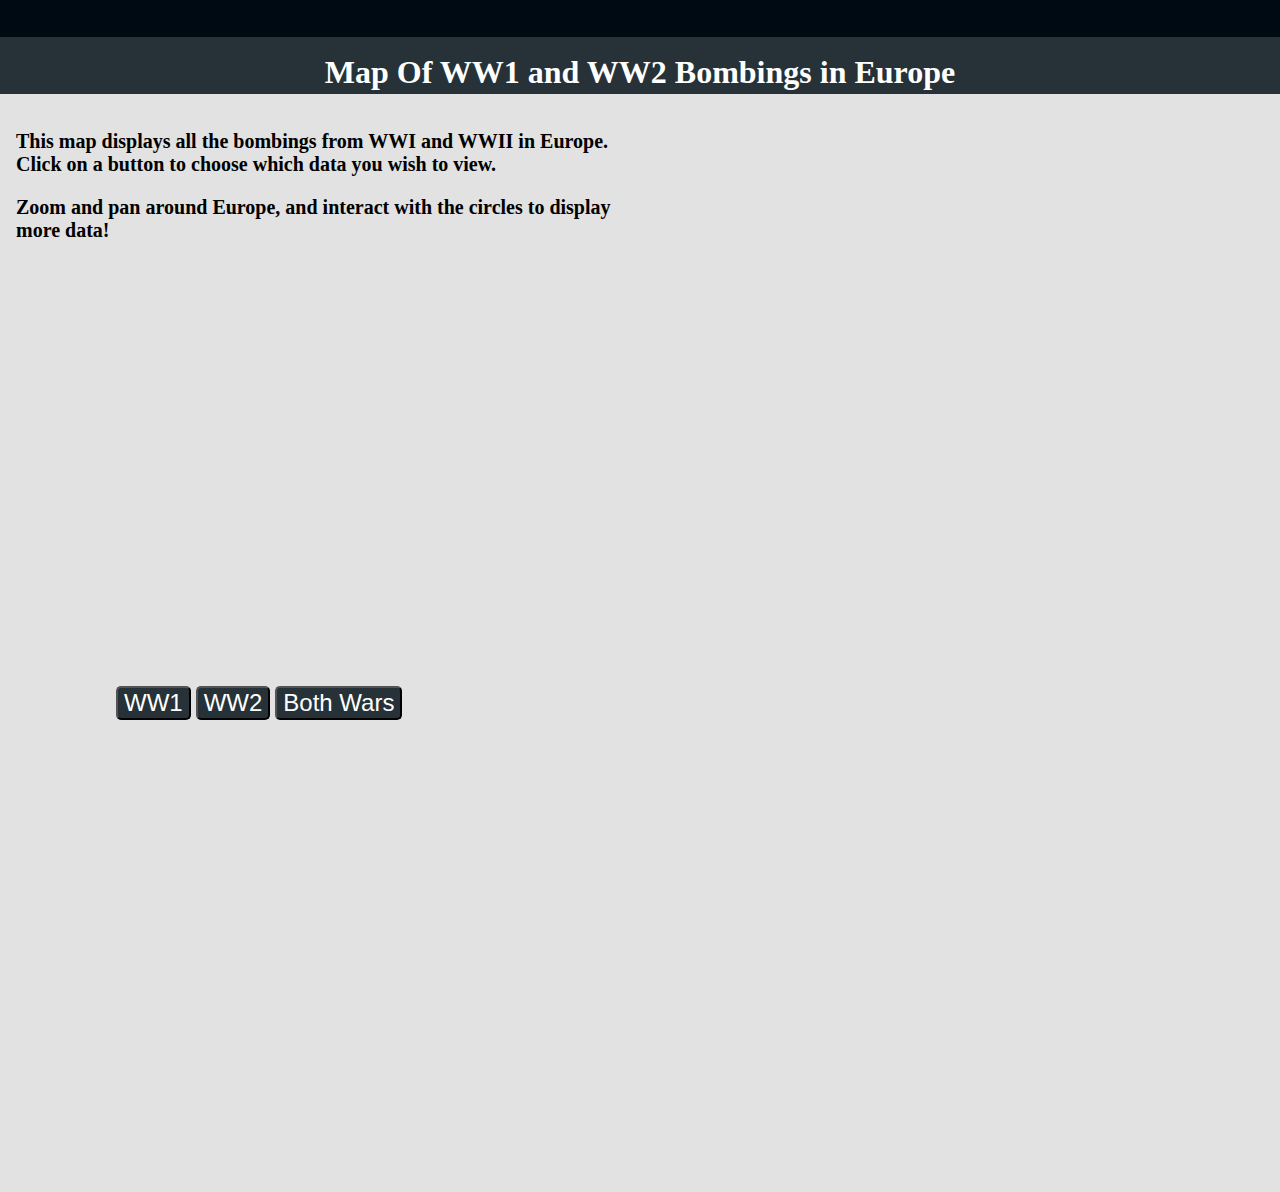
<file: index.html>
<!DOCTYPE html>
<html lang="en" dir="ltr">

<head>
  <script src="https://d3js.org/d3.v5.min.js"></script>
  <script src="https://d3js.org/topojson.v2.min.js"></script>
     <link rel="stylesheet" href="all.css">
  <meta charset="utf-8">
  <title>Project 2</title>
</head>

<body>
  <div class="container">
    <div class="smallBar"></div>
    <div class="header">
      <h1>Map Of WW1 and WW2 Bombings in Europe</h1>
    </div>
    <div id="europeMap">
      <p>
        This map displays all the bombings from WWI and WWII in Europe. Click on a button to choose
        which data you wish to view.
      </p>
      <p>
        Zoom and pan around Europe, and interact with the circles to display more data!
      </p>
      <svg width="800" height="400" id="map"></svg>
      <div class="buttonDiv">
        <p>
          <button id="ww1Button">WW1</button>
          <button id="ww2Button">WW2</button>
          <button id="bothButton">Both Wars</button>
        </p>
      </div>
      <div id="brush"></div>

    </div>
    <div class="dataGroup">
      <svg width="600" height="400" id="data"></svg>

    </div>
  </div>


  <script type="text/javascript">
    let svg = d3.select("#map");
    let svg2 = d3.select("#data");

    let width = svg.attr("width");
    let height = svg.attr("height");

    let width2 = svg2.attr("width");
    let height2 = svg2.attr("height");

    let margin = {
      top: 10,
      right: 10,
      bottom: 10,
      left: 10
    };

    let mapWidth = width - margin.left - margin.right;
    let mapHeight = height - margin.top - margin.bottom;
    let mapGroup = svg.append("g").attr("transform", "translate(" + margin.left + "," + margin.top + ")");
    let dataGroup = svg2.append("g").attr("transform", "translate(" + margin.left + "," + margin.top + ")");


    const awaitData = async () => {

      const europe = await d3.json("europe.json");
      const ww1 = await d3.json("ww1.json");
      let ww2 = await d3.csv("wwII_newest.csv", d3.autoType);

      var data1 = ww1;
      let countries = europe;

      let projection = d3.geoMercator().fitSize([mapWidth, mapHeight], countries);
      let path = d3.geoPath().projection(projection);

      ww1.forEach(d => {
        d["position"] = projection([d.LONGITUDE, d.LATITUDE]);
        d["year"] = Number(d.MSNDATE.substring(d.MSNDATE.length - 4));
      });

      ww2.forEach(d => {
        d["position"] = projection([d.LONGITUDE, d.LATITUDE]);
        if(typeof d.MSNDATE === 'string'){
          d["year"] = Number(d.MSNDATE.substring(d.MSNDATE.length - 4));
        }
      });

      ww2 = ww2.filter(d => !isNaN(d["position"][0]) && !isNaN(d["position"][1]));
      ww2 = ww2.filter(d => isNaN(d.TGT_LOCATION.substring(0,1)));

      let minYearWW1 = d3.min(ww1, d => d["year"]);
      let minYearWW2 = d3.min(ww2, d => d["year"]);
      let maxYearWW1 = d3.max(ww1, d => d["year"]);
      let maxYearWW2 = d3.max(ww2, d => d["year"]);

      mapGroup.selectAll("path").data(europe.features)
        .enter()
        .append("path")
        .attr("class", "country")
        .attr("id", d => d.properties.country)
        .attr("d", path);

      let zoom = d3.zoom()
        .scaleExtent([1, 15])
        .translateExtent([
          [-60, -60],
          [mapWidth + 50, mapHeight + 50]
        ])
        .on("zoom", zoomed);

      svg.call(zoom);
      svg.call(zoom.transform, d3.zoomIdentity);
      var transform;

      function zoomed() {
        transform = d3.event.transform;
        mapGroup.attr("transform", transform.toString());

        mapGroup.selectAll("circle")
          .attr("r", 1 / Math.sqrt(transform.k));

      }
      var circle;
      var circle2;
      //Buttons
      d3.select("#ww1Button").on("mouseup", () => {
        mapGroup.selectAll("circle").remove()
        updateMap(ww1, "ww1");
        mapGroup.selectAll("circle").attr("visibility", "visible");
        d3.select("#brush").html("");
        makeBrush(ww1,'ww1');
        circle = mapGroup.selectAll(".ww1circle").data(ww1);

        circle.on("mouseover", function(data) {
          d3.select(this)
            .attr("fill", "black")
            .attr("r", 1.5);
          dataGroup.append("text")
            .attr("x",100)
            .attr("y", height / 4)
            .attr("class", "wow")
            .text(d => data['TGTLOCATION'] + ", " + data['TGTCOUNTRY'] + ", " + data["year"]);


        })
        circle.on("mouseout", function() {
          d3.select(this)
            .attr("fill", "orange")
            .attr("r", 2 / Math.sqrt(transform.k));
          d3.select(".wow").remove()

        })

      });

      d3.select("#ww2Button").on("mouseup", () => {
        mapGroup.selectAll("circle").remove()
        updateMap(ww2, "ww2");
        mapGroup.selectAll("circle").attr("visibility", "visible");
        d3.select("#brush").html("");
        makeBrush(ww2, 'ww2');
        circle2 = mapGroup.selectAll(".ww2circle").data(ww2);

        circle2.on("mouseover", function(data) {
          d3.select(this)
            .attr("fill", "black")
            .attr("r", 2 / Math.sqrt(transform.k));
          dataGroup.append("text")
            .attr("x", 100)
            .attr("y", height2 / 4)
            .attr("id", "wow")
            .text(d => data['TGT_LOCATION'] + ", " + data["TGT_COUNTRY"] + ", " + data["year"]);

        })
        circle2.on("mouseout", function() {
          d3.select(this)
            .attr("fill", "#b85f75")
            .attr("r", 1 / Math.sqrt(transform.k));
          d3.select("#wow").remove()

        })
      });

      d3.select("#bothButton").on("mouseup", () => {
        var both = [ww1,ww2];
        updateMap(both,"bothWars");
        mapGroup.selectAll("circle").attr("visibility", "visible");
        d3.select("#brush").html("");
        makeBrush(both,'both');
        //WW1 Circle Mouseovers
        circle = mapGroup.selectAll(".ww1circle").data(ww1);

        circle.on("mouseover", function(data) {
          d3.select(this)
            .attr("fill", "black")
            .attr("r", 1.5);
          dataGroup.append("text")
            .attr("x",100)
            .attr("y", height / 4)
            .attr("class", "wow")
            .text(d => data['TGTLOCATION'] + ", " + data['TGTCOUNTRY'] + ", " + data["year"]);


        })
        circle.on("mouseout", function() {
          d3.select(this)
            .attr("fill", "orange")
            .attr("r", 2 / Math.sqrt(transform.k));
          d3.select(".wow").remove()

        })
        //WW2 MouseOvers
        circle2 = mapGroup.selectAll(".ww2circle").data(ww2);

        circle2.on("mouseover", function(data) {
          d3.select(this)
            .attr("fill", "black")
            .attr("r", 2 / Math.sqrt(transform.k));
          dataGroup.append("text")
            .attr("x", 100)
            .attr("y", height2 / 4)
            .attr("id", "wow")
            .text(d => data['TGT_LOCATION'] + ", " + data["TGT_COUNTRY"] + ", " + data["year"]);

        })
        circle2.on("mouseout", function() {
          d3.select(this)
            .attr("fill", "#b85f75")
            .attr("r", 1 / Math.sqrt(transform.k));
          d3.select("#wow").remove()

        })
      });



      function updateMap(dataset, war) {
        if (war === "ww1") {
          circle = mapGroup.selectAll(".ww1circle").data(ww1);
          circle.enter()
            .append("circle")
            .attr("r", 1 / Math.sqrt(transform.k))
            .attr("opacity", 0.8)
            .attr("class", "ww1circle")
            .attr("cx", d => d.position[0])
            .attr("cy", d => d.position[1])
            .attr("year", d => d.year)
            .attr("fill", "orange");

        } else if (war === "ww2") {

          circle2 = mapGroup.selectAll(".ww2circle").data(ww2);
          circle2.enter()
            .append("circle")
            .attr("r", 1 / Math.sqrt(transform.k))
            .attr("opacity", 0.8)
            .attr("class", "ww2circle")
            .attr("cx", d => d.position[0])
            .attr("cy", d => d.position[1])
            .attr("year", d => d.year)
            .attr("fill", "#b85f75");
        } else {
          //ww1
          circle = mapGroup.selectAll(".ww1circle").data(ww1);
          circle.enter()
            .append("circle")
            .attr("r", 1 / Math.sqrt(transform.k))
            .attr("opacity", 0.8)
            .attr("class", "ww1circle")
            .attr("cx", d => d.position[0])
            .attr("cy", d => d.position[1])
            .attr("year", d => d.year)
            .attr("fill", "orange");
          //ww2
          circle2 = mapGroup.selectAll(".ww2circle").data(ww2);
          circle2.enter()
            .append("circle")
            .attr("r", 1 / Math.sqrt(transform.k))
            .attr("opacity", 0.8)
            .attr("class", "ww2circle")
            .attr("cx", d => d.position[0])
            .attr("cy", d => d.position[1])
            .attr("year", d => d.year)
            .attr("fill", "purple");
        }
      }

    }

    function makeBrush(data, war) {
      //Brush design modeled after class notes on 3/13
      if(war === 'ww1'){

        var xScale = d3.scaleLinear().domain([1914,1919]).range([10, 480]);
        var xAxis = d3.axisBottom(xScale).tickFormat(d3.format("d"));

      } else if (war === 'ww2'){

        var xScale = d3.scaleLinear().domain([1939,1946]).range([10, 480]);
        var xAxis = d3.axisBottom(xScale).tickFormat(d3.format("d"));

      } else{
        var xScale = d3.scaleLinear().domain([1914,1946]).range([10, 480]);
        var xAxis = d3.axisBottom(xScale).tickFormat(d3.format("d"));
      }

      let brushContainer = d3.select("#brush").append("div").attr("class","brushSlider");
      brushContainer.append("div").attr("id", "yearsSelected").text("Select Years:");
      let brushSVG = brushContainer.append("svg").attr("width", 500).attr("height", 100);
      if(war === 'ww1'){
        xAxis = xAxis.ticks(6);
      } else if (war === 'ww2'){
        xAxis = xAxis.ticks(8);
      }
      let axis = brushSVG.append("g").attr("transform", "translate("+0+","+80+")").call(xAxis);

      var brush = d3.brushX().extent([[10,0],[490,80]]).on("brush end", brushMove);

      function brushMove() {

        if (d3.event.selection !== null) {
          let startYear = Math.floor(xScale.invert(d3.event.selection[0]));
          let endYear = Math.ceil(xScale.invert(d3.event.selection[1]));
          d3.select("#yearsSelected").text("Displaying years " + startYear + "-" + endYear +". Click slider to reset.");
          let showCircles;

          if(war === 'ww1'){
            showCircles = mapGroup.selectAll(".ww1circle").data(data);
            showCircles.attr("visibility", d => (d.year >= startYear && d.year <= endYear) ? "visible": "hidden");

          } else if (war === 'ww2'){
            showCircles = mapGroup.selectAll(".ww2circle").data(data);
            showCircles.attr("visibility", d => (d.year >= startYear && d.year <= endYear) ? "visible": "hidden");

          } else {
            showCircles = mapGroup.selectAll(".ww1circle").data(data[0]);
            showCircles.attr("visibility", d => (d.year >= startYear && d.year <= endYear) ? "visible": "hidden");
            showCircles = mapGroup.selectAll(".ww2circle").data(data[1]);
            showCircles.attr("visibility", d => (d.year >= startYear && d.year <= endYear) ? "visible": "hidden");

          }
        } else {
          mapGroup.selectAll("circle").attr("visibility", "visible");
          d3.select("#yearsSelected").text("Select Years:")
        }
      }

      brushSVG.append("g").attr("class","actualBrush").call(brush).call(brush.move, [150,350]);
    }


    awaitData();
  </script>
</body>

</html>
</file>
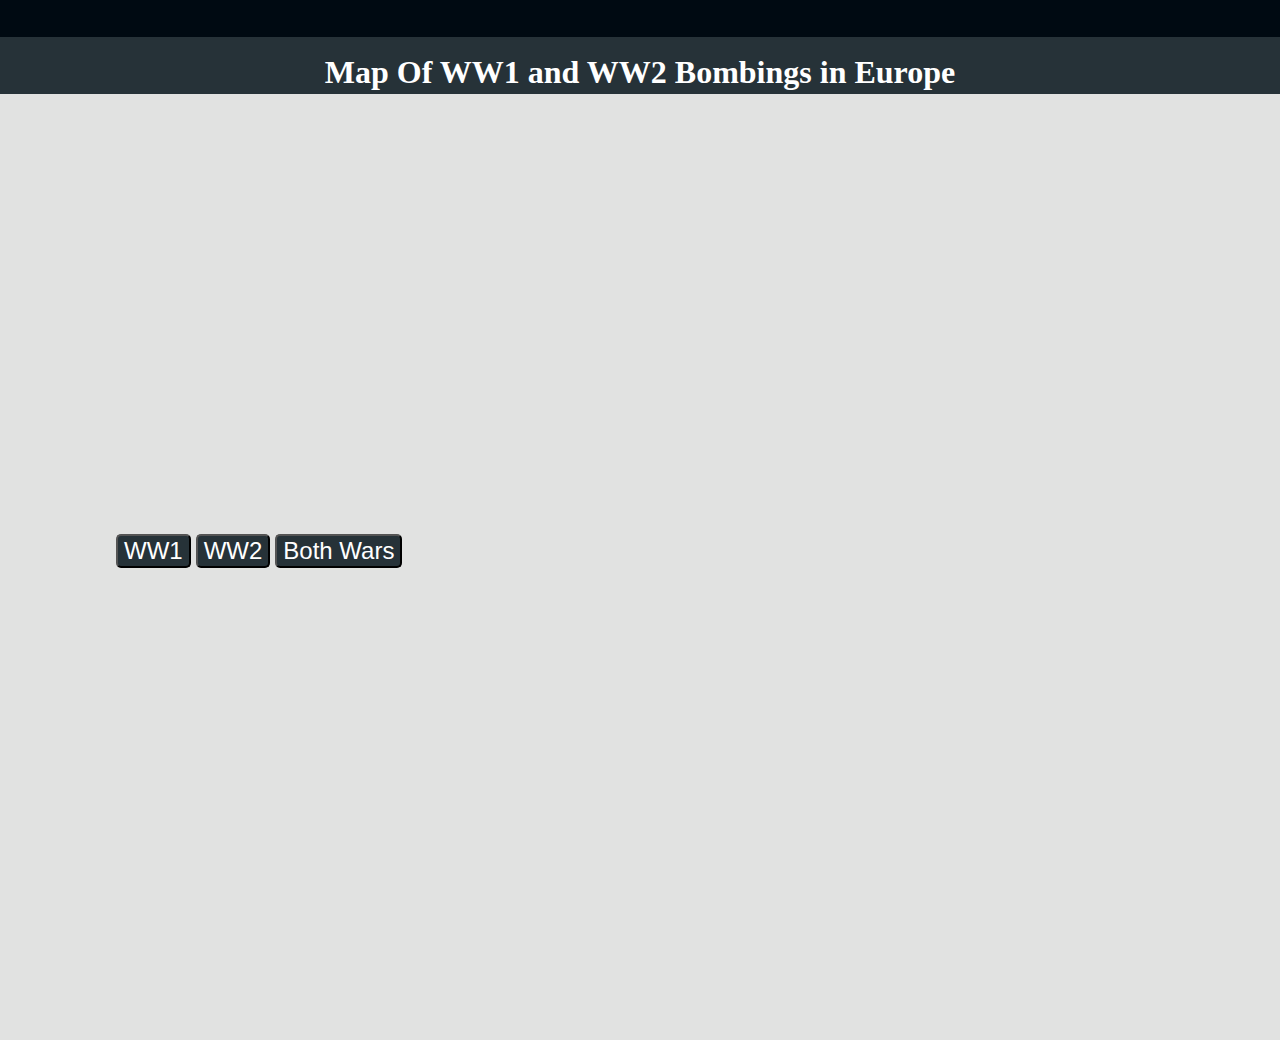
<file: index_newest.html>
<!DOCTYPE html>
<html lang="en" dir="ltr">

<head>
  <script src="https://d3js.org/d3.v5.min.js"></script>
  <script src="https://d3js.org/topojson.v2.min.js"></script>
     <link rel="stylesheet" href="all.css">
  <meta charset="utf-8">
  <title>Project 2</title>
</head>

<body>
  <div class="container">
    <div class="smallBar"></div>
    <div class="header">
      <h1>Map Of WW1 and WW2 Bombings in Europe</h1>
    </div>
    <div id="europeMap">

      <svg width="800" height="400" id="map"></svg>
      <div class="buttonDiv">
        <p>
          <button id="ww1Button">WW1</button>
          <button id="ww2Button">WW2</button>
          <button id="bothButton">Both Wars</button>
        </p>
      </div>
      <div id="brush"></div>

    </div>
    <div class="dataGroup">
      <svg width="600" height="400" id="data"></svg>

    </div>
    <div class="extraInfo">
      <svg width="600" height="400" id="info"></svg>

    </div>
  </div>


  <script type="text/javascript">
    let svg = d3.select("#map");
    let svg2 = d3.select("#data");
    let svg3 = d3.select("#info")

    let width = svg.attr("width");
    let height = svg.attr("height");

    let width2 = svg2.attr("width");
    let height2 = svg2.attr("height");

    let width3 = svg3.attr("width");
    let height3 = svg3.attr("height");

    let margin = {
      top: 10,
      right: 10,
      bottom: 10,
      left: 10
    };

    let mapWidth = width - margin.left - margin.right;
    let mapHeight = height - margin.top - margin.bottom;
    let mapGroup = svg.append("g").attr("transform", "translate(" + margin.left + "," + margin.top + ")");
    let dataGroup = svg2.append("g").attr("transform", "translate(" + margin.left + "," + margin.top + ")");
    let extraInfo = svg3.append("g").attr("transform", "translate(" + (margin.left)  + "," + margin.top + ")");


    const awaitData = async () => {

      const europe = await d3.json("europe.json");
      const ww1 = await d3.json("ww1.json");
      const ww2 = await d3.csv("wwII_newest.csv", d3.autoType);


      // let bogusValues = ["", null, "UNKNOWN OR NOT INDICATED", "UNIDENTIFIED", "undefined", "UNIDENTIFIED TARGETS", "UNIDENTIFIED TARGET", NaN];
      // ww2 = ww2.filter(d => !bogusValues.includes(d["COUNTRY_FLYING_MISSION"]) && !bogusValues.includes(d["TGT_INDUSTRY"]) && !bogusValues.includes(d["TGT_TYPE"]) && !bogusValues.includes(d["COUNTRY_FLYING_MISSION"]) && !bogusValues.includes(d["TGT_COUNTRY"]) && !bogusValues.includes(d["TGT_LOCATION"]));
      var data1 = ww1;
      let countries = europe;

      let projection = d3.geoMercator().fitSize([mapWidth, mapHeight], countries);
      let path = d3.geoPath().projection(projection);

      ww1.forEach(d => {
        d["position"] = projection([d.LONGITUDE, d.LATITUDE]);
        d["year"] = Number(d.MSNDATE.substring(d.MSNDATE.length - 4));
      });

      ww2.forEach(d => {
        d["position"] = projection([d.LONGITUDE, d.LATITUDE]);
        if(typeof d.MSNDATE === 'string'){
          d["year"] = Number(d.MSNDATE.substring(d.MSNDATE.length - 4));
        }
      });


      let minYearWW1 = d3.min(ww1, d => d["year"]);
      let minYearWW2 = d3.min(ww2, d => d["year"]);
      let maxYearWW1 = d3.max(ww1, d => d["year"]);
      let maxYearWW2 = d3.max(ww2, d => d["year"]);

      mapGroup.selectAll("path").data(europe.features)
        .enter()
        .append("path")
        .attr("class", "country")
        .attr("id", d => d.properties.country)
        .attr("d", path);

      let zoom = d3.zoom()
        .scaleExtent([1, 15])
        .translateExtent([
          [-60, -60],
          [mapWidth + 50, mapHeight + 50]
        ])
        .on("zoom", zoomed);

      svg.call(zoom);
      svg.call(zoom.transform, d3.zoomIdentity);
      var transform;

      function zoomed() {
        transform = d3.event.transform;
        mapGroup.attr("transform", transform.toString());

        mapGroup.selectAll("circle")
          .attr("r", 1 / Math.sqrt(transform.k));

      }
      var circle;
      var circle2;
      //Buttons
      d3.select("#ww1Button").on("mouseup", () => {
        mapGroup.selectAll("circle").remove()
        updateMap(ww1, "ww1");
        mapGroup.selectAll("circle").attr("visibility", "visible");
        d3.select("#brush").html("");
        makeBrush(ww1,'ww1');
        circle = mapGroup.selectAll(".ww1circle").data(ww1);
        circle.attr("selected", false);

        circle.on("mouseover", function(data) {
          if (d3.select(this).attr("selected")!=true){
            d3.select(this).attr("r", 2 / Math.sqrt(transform.k));
          }

        })


        circle.on("click", function(data){
          extraInfo.selectAll("text").remove();
          d3.selectAll("circle")
            .attr("r", 1 / Math.sqrt(transform.k));
            d3.selectAll("circle")
            .attr("fill", "orange")
            .attr("selected", false);
            d3.select(this)
            .attr("r", 3 / Math.sqrt(transform.k))
            .attr("selected", true);
          d3.select(this)
            .attr("fill", "black");
          extraInfo.append("text")
            .attr("x",100)
            .attr("y", height / 4)
            .text(d => "Location: " + data['TGTLOCATION'] + ", " + data['TGTCOUNTRY']);
          extraInfo.append("text")
            .attr("x",100)
            .attr("y", (height / 4)+15)
            .text(d => "Attacking Country: " + data['COUNTRY']);
          extraInfo.append("text")
            .attr("x",100)
            .attr("y", (height / 4)+30)
            .text(d => "Year: " +  data["year"]);
          extraInfo.append("text")
            .attr("x",100)
            .attr("y", (height / 4)+45)
            .text(d => "Type of Bombs Used: " +  data["MDS"]);
          extraInfo.append("text")
            .attr("x",100)
            .attr("y", (height / 4)+60)
            .text(d => "Number of Planes Attacking: " +  data["NUMBEROFPLANESATTACKING"]);
        })



        circle.on("mouseout", function() {
          let current = d3.select(this)
            if (current.attr("selected")!=true){
              if (d3.select(this)!=current){
                d3.select(this).attr("r", 1 / Math.sqrt(transform.k));
              }
            }
          d3.select("#wow").remove()

        })

      });

      d3.select("#ww2Button").on("mouseup", () => {
        mapGroup.selectAll("circle").remove()
        updateMap(ww2, "ww2");
        mapGroup.selectAll("circle").attr("visibility", "visible");
        d3.select("#brush").html("");
        makeBrush(ww2, 'ww2');
        circle2 = mapGroup.selectAll(".ww2circle").data(ww2);
        circle2.attr("selected", false);

        circle2.on("mouseover", function(data) {
           if (d3.select(this).attr("selected")!=true){
            d3.select(this).attr("r", 2 / Math.sqrt(transform.k));
          }

        })

        circle2.on("click", function(data){
          extraInfo.selectAll("text").remove();
          d3.selectAll("circle")
            .attr("r", 1 / Math.sqrt(transform.k));
            d3.selectAll("circle")
            .attr("fill", "#b85f75")
            .attr("selected", false);
            d3.select(this)
            .attr("r", 3 / Math.sqrt(transform.k))
            .attr("selected", true);
          d3.select(this)
            .attr("fill", "black")
          extraInfo.append("text")
            .attr("x",100)
            .attr("y", height2 / 4)
            .text(d => "Location: " + data['TGT_LOCATION'] + ", " + data['TGT_COUNTRY']);
          extraInfo.append("text")
            .attr("x",100)
            .attr("y", (height2 / 4)+15)
            .text(d => "Attacking Country: " + data['COUNTRY_FLYING_MISSION']);
          extraInfo.append("text")
            .attr("x",100)
            .attr("y", (height2 / 4)+30)

            .text(d => "Year: " +  data["year"]);
          extraInfo.append("text")
            .attr("x",100)
            .attr("y", (height2 / 4)+45)
            .text(d => "Target Type: " +  data["TGT_TYPE"]);
          extraInfo.append("text")
            .attr("x",100)
            .attr("y", (height2 / 4)+60)
            .text(d => "Target Industry: " +  data["TGT_INDUSTRY"]);
        })

        circle2.on("mouseout", function() {
          let current = d3.select(this)
            if (current.attr("selected")!=true){
              if (d3.select(this)!=current){
                d3.select(this).attr("r", 1 / Math.sqrt(transform.k));
              }
            }
          d3.select("#wow").remove()

        })

      });

      d3.select("#bothButton").on("mouseup", () => {
        var both = [ww1,ww2];
        updateMap(both,"bothWars");
        mapGroup.selectAll("circle").attr("visibility", "visible");
        d3.select("#brush").html("");
        makeBrush(both,'both');
        //WW1 Circle Mouseovers
        circle = mapGroup.selectAll(".ww1circle").data(ww1);
        circle.attr("selected", false);

        circle.on("mouseover", function(data) {
           if (d3.select(this).attr("selected")!=true){
            d3.select(this).attr("r", 2 / Math.sqrt(transform.k));
          }
          });


        circle.on("click", function(data){
          extraInfo.selectAll("text").remove();
          d3.selectAll("circle")
            .attr("r", 1 / Math.sqrt(transform.k));
            d3.selectAll("circle")
            .attr("fill", "orange")
            .attr("selected", false);
            d3.select(this)
            .attr("r", 3 / Math.sqrt(transform.k))
            .attr("selected", true);
          d3.select(this)
            .attr("fill", "black");
          extraInfo.append("text")
            .attr("x",100)
            .attr("y", height / 4)
            .text(d => "Location: " + data['TGTLOCATION'] + ", " + data['TGTCOUNTRY']);
          extraInfo.append("text")
            .attr("x",100)
            .attr("y", (height / 4)+15)
            .text(d => "Attacking Country: " + data['COUNTRY']);
          extraInfo.append("text")
            .attr("x",100)
            .attr("y", (height / 4)+30)
            .text(d => "Year: " +  data["year"]);
          extraInfo.append("text")
            .attr("x",100)
            .attr("y", (height / 4)+45)
            .text(d => "Type of Bombs Used: " +  data["MDS"]);
          extraInfo.append("text")
            .attr("x",100)
            .attr("y", (height / 4)+60)
            .text(d => "Number of Planes Attacking: " +  data["NUMBEROFPLANESATTACKING"]);
        })

        circle.on("mouseout", function() {
          let current = d3.select(this)
            if (current.attr("selected")!=true){
              if (d3.select(this)!=current){
                d3.select(this).attr("r", 1 / Math.sqrt(transform.k));
              }
            }
          d3.select("#wow").remove()

        })
        //WW2 MouseOvers
        circle2 = mapGroup.selectAll(".ww2circle").data(ww2);
        circle2.attr("selected", false);

         circle2.on("mouseover", function(data) {
           if (d3.select(this).attr("selected")!=true){
            d3.select(this).attr("r", 2 / Math.sqrt(transform.k));
          }
        })

        circle2.on("click", function(data){

            extraInfo.selectAll("text").remove();
            d3.selectAll("circle")
            .attr("r", 1 / Math.sqrt(transform.k));
            d3.selectAll("circle")
            .attr("fill", "#b85f75")
            .attr("selected", false);
            d3.select(this)
            .attr("r", 3 / Math.sqrt(transform.k))
            .attr("selected", true);
            d3.select(this)
            .attr("fill", "black")
            extraInfo.append("text")
            .attr("x",100)
            .attr("y", height2 / 4)
            .text(d => "Location: " + data['TGT_LOCATION'] + ", " + data['TGT_COUNTRY']);
          extraInfo.append("text")
            .attr("x",100)
            .attr("y", (height2 / 4)+15)
            .text(d => "Attacking Country: " + data['COUNTRY_FLYING_MISSION']);
          extraInfo.append("text")
            .attr("x",100)
            .attr("y", (height2 / 4)+30)
            .text(d => "Year: " +  data["year"]);
          extraInfo.append("text")
            .attr("x",100)
            .attr("y", (height2 / 4)+45)
            .text(d => "Target Type: " +  data["TGT_TYPE"]);
          extraInfo.append("text")
            .attr("x",100)
            .attr("y", (height2 / 4)+60)
            .text(d => "Target Industry: " +  data["TGT_INDUSTRY"]);
        })

        circle2.on("mouseout", function() {
            let current = d3.select(this)
            if (current.attr("selected")!=true){
              if (d3.select(this)!=current){
                d3.select(this).attr("r", 1 / Math.sqrt(transform.k));
              }
            }
          d3.select("#wow").remove()

        })
      });



      function updateMap(dataset, war) {
        if (war === "ww1") {
          circle = mapGroup.selectAll(".ww1circle").data(ww1);
          circle.enter()
            .append("circle")
            .attr("r", 1 / Math.sqrt(transform.k))
            .attr("opacity", 0.8)
            .attr("class", "ww1circle")
            .attr("cx", d => d.position[0])
            .attr("cy", d => d.position[1])
            .attr("year", d => d.year)
            .attr("fill", "orange");

        } else if (war === "ww2") {

          circle2 = mapGroup.selectAll(".ww2circle").data(ww2);
          circle2.enter()
            .append("circle")
            .attr("r", 1 / Math.sqrt(transform.k))
            .attr("opacity", 0.8)
            .attr("class", "ww2circle")
            .attr("cx", d => d.position[0])
            .attr("cy", d => d.position[1])
            .attr("year", d => d.year)
            .attr("fill", "#b85f75");
        } else {
          //ww1
          circle = mapGroup.selectAll(".ww1circle").data(ww1);
          circle.enter()
            .append("circle")
            .attr("r", 1 / Math.sqrt(transform.k))
            .attr("opacity", 0.8)
            .attr("class", "ww1circle")
            .attr("cx", d => d.position[0])
            .attr("cy", d => d.position[1])
            .attr("year", d => d.year)
            .attr("fill", "orange");
          //ww2
          circle2 = mapGroup.selectAll(".ww2circle").data(ww2);
          circle2.enter()
            .append("circle")
            .attr("r", 1 / Math.sqrt(transform.k))
            .attr("opacity", 0.8)
            .attr("class", "ww2circle")
            .attr("cx", d => d.position[0])
            .attr("cy", d => d.position[1])
            .attr("year", d => d.year)
            .attr("fill", "purple");
        }
      }

    }

    function makeBrush(data, war) {
      //Brush design modeled after class notes on 3/13
      if(war === 'ww1'){

        var xScale = d3.scaleLinear().domain([1914,1919]).range([10, 490]);
        var xAxis = d3.axisBottom(xScale).tickFormat(d3.format("d"));

      } else if (war === 'ww2'){

        var xScale = d3.scaleLinear().domain([1939,1946]).range([10, 490]);
        var xAxis = d3.axisBottom(xScale).tickFormat(d3.format("d"));

      } else{
        var xScale = d3.scaleLinear().domain([1914,1946]).range([10, 490]);
        var xAxis = d3.axisBottom(xScale).tickFormat(d3.format("d"));
      }

      let brushContainer = d3.select("#brush").append("div").attr("class","brushSlider");
      brushContainer.append("div").attr("id", "yearsSelected").text("Select Years:");
      let brushSVG = brushContainer.append("svg").attr("width", 500).attr("height", 100);
      if(war === 'ww1'){
        xAxis = xAxis.ticks(6);
      } else if (war === 'ww2'){
        xAxis = xAxis.ticks(8);
      }
      let axis = brushSVG.append("g").attr("transform", "translate("+0+","+80+")").call(xAxis);

      var brush = d3.brushX().extent([[10,0],[490,80]]).on("brush end", brushMove);

      function brushMove() {

        if (d3.event.selection !== null) {
          let startYear = Math.floor(xScale.invert(d3.event.selection[0]));
          let endYear = Math.ceil(xScale.invert(d3.event.selection[1]));
          d3.select("#yearsSelected").text("Displaying years " + startYear + "-" + endYear +". Click slider to reset.");
          let showCircles;

          if(war === 'ww1'){
            showCircles = mapGroup.selectAll(".ww1circle").data(data);
            showCircles.attr("visibility", d => (d.year >= startYear && d.year <= endYear) ? "visible": "hidden");

          } else if (war === 'ww2'){
            showCircles = mapGroup.selectAll(".ww2circle").data(data);
            showCircles.attr("visibility", d => (d.year >= startYear && d.year <= endYear) ? "visible": "hidden");

          } else {
            showCircles = mapGroup.selectAll(".ww1circle").data(data[0]);
            showCircles.attr("visibility", d => (d.year >= startYear && d.year <= endYear) ? "visible": "hidden");
            showCircles = mapGroup.selectAll(".ww2circle").data(data[1]);
            showCircles.attr("visibility", d => (d.year >= startYear && d.year <= endYear) ? "visible": "hidden");

          }
        } else {
          mapGroup.selectAll("circle").attr("visibility", "visible");
          d3.select("#yearsSelected").text("Select Years:")
        }
      }

      brushSVG.append("g").attr("class","actualBrush").call(brush);
    }


    awaitData();
  </script>
</body>

</html>
</file>
<file: all.css>
html {
  background-color: #e1e2e1;
  margin: 0;
  padding: 0;
}

body {
  margin: 0;
  padding: 0;
}

.container {
  display: flex;
  align-items: center;
  flex-wrap: wrap;
}

.container>div {
  display: inline-block;
  padding: 1em;
  /* border: 2px solid #f00; */
}

.smallBar {
  height: 5px;
  width: 100%;
  background-color: #000a12;
}

.header {
  text-align: center;
  justify-content: center;
  height: 25px;
  width: 100%;
  background-color: #263238;
}

#europeMap {
  width:50%;
}

.dataGroup{
flex:1;
align-items: center;
justify-content: center;
}

h1 {
  /* font-size: 30px; */
  font-family: "Bookman Old Style";
  color: white;
  margin-top: 1px;
}

.buttonDiv{
  margin-left:100px;
}

button{
  font-size: 24px;
  margin: 0 auto;
  border-radius: 5px;
  background-color:#263238;
  color:white;
}

#yearsSelected {
  font-family: "Bookman Old Style";
  font-size: 20px;
  font-weight: bold;
}

p {
  font-family: "Bookman Old Style";
  font-size: 20px;
  font-weight: bold;
}

/* .country {
  fill: rgba(8, 81, 156, 0.6);
  stroke: rgba(8, 81, 156, 0.2);
  stroke-width: 1px;
} */

.country {
  fill: rgba(8, 81, 156, 0.6);
  stroke: rgba(8, 81, 156, 0.2);
  stroke-width: 1px;
}
</file>
